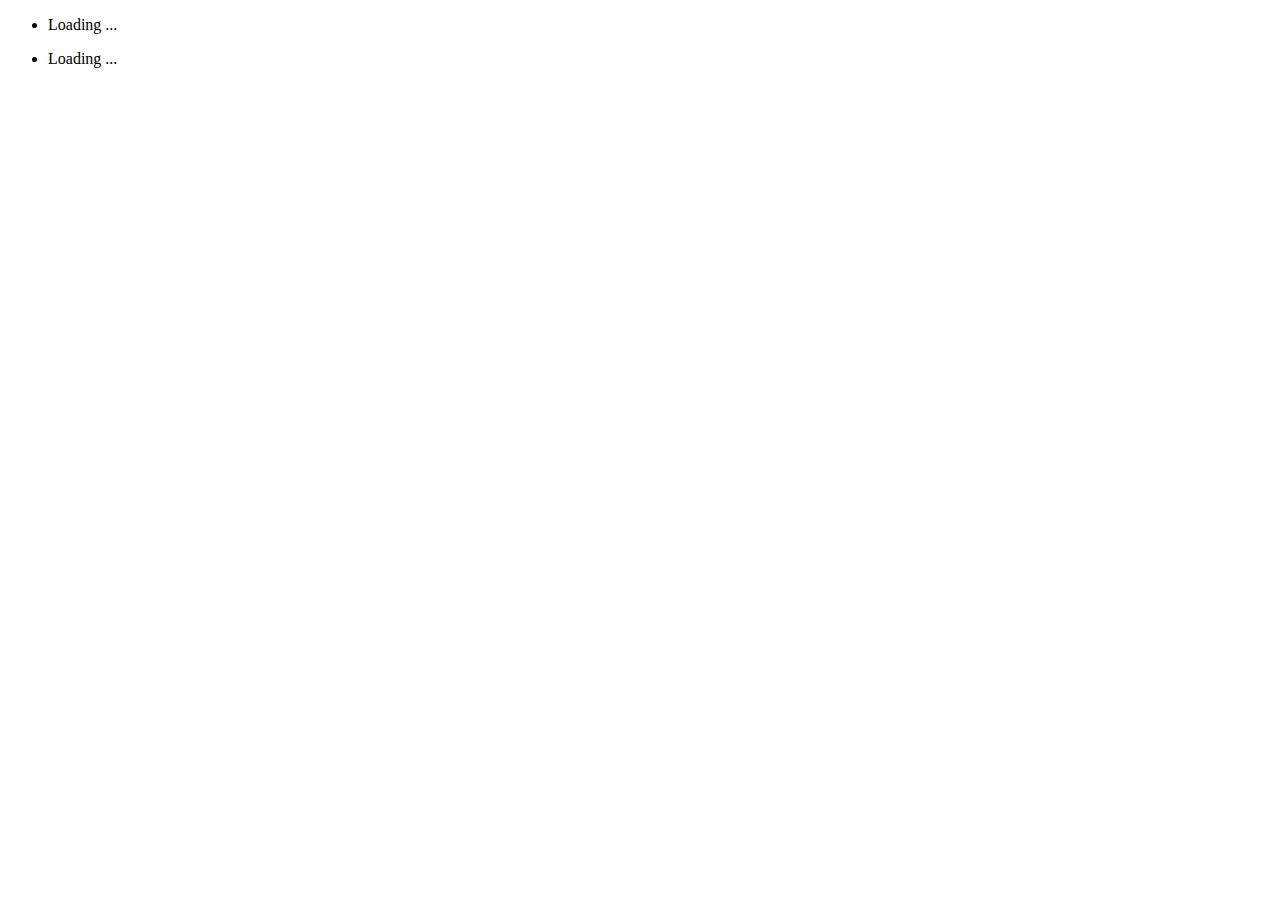
<file: static/js/index.html>
<!DOCTYPE HTML>
<html lang="en">
    <head>
        <meta charset="UTF-8">
        <title>DEMO</title>
        <script type="text/javascript" src="sea.js"></script>
    </head>
    <body>
        <ul id="repos">
            <li>Loading ...</li>
        </ul>
        <ul id="tweets">
            <li>Loading ...</li>
        </ul>
        <script type="text/javascript">
            seajs.use(['./github', './twitter'], function(github, twitter) {
                github('lepture').show();
                twitter('lepture').show();
            });
        </script>
    </body>
</html>
</file>
